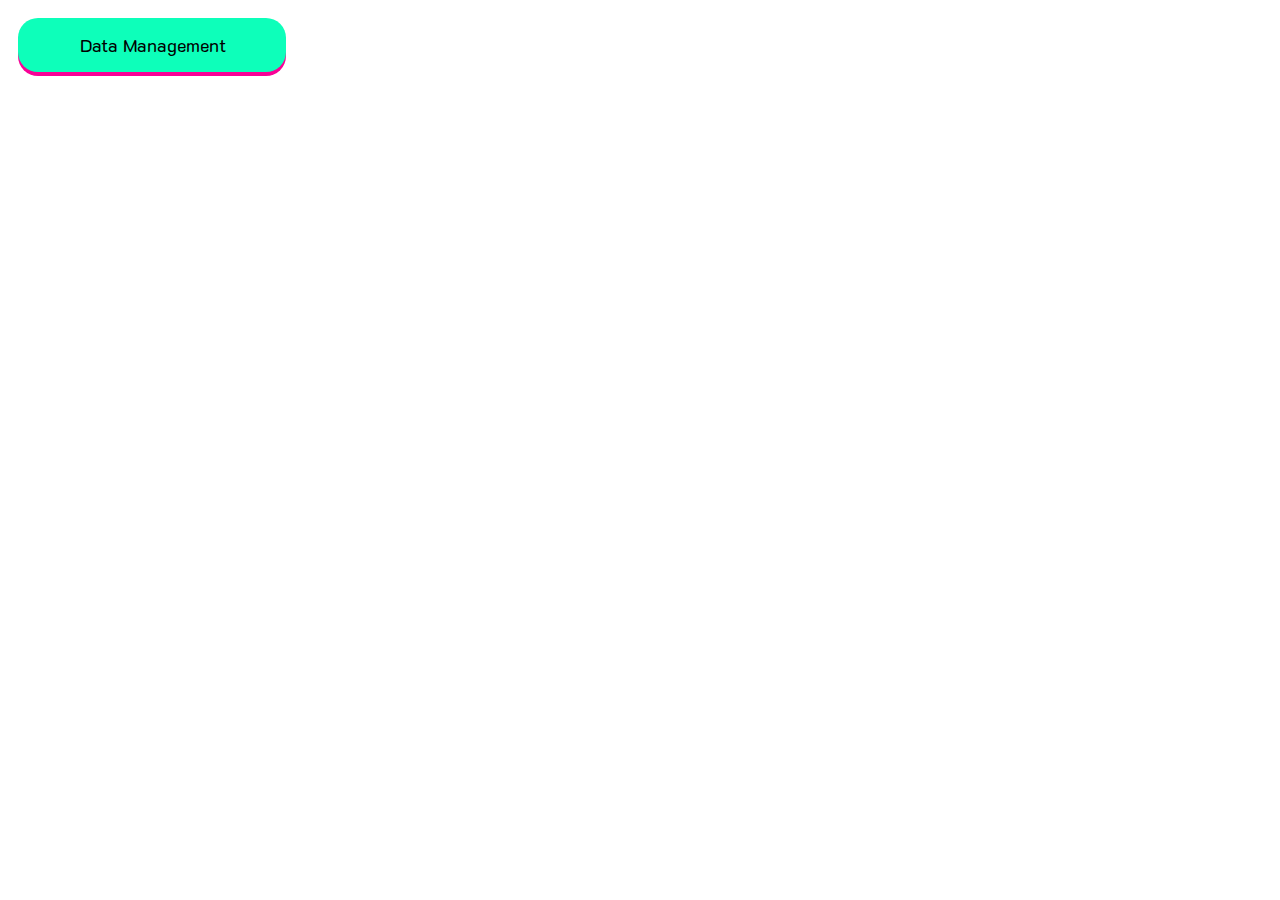
<file: just/buttons/cx.html>
<!DOCTYPE html>
<html lang="en">

<head>
  <link rel="stylesheet" href="https://fonts.googleapis.com/css?family=K2D">
  <!--
  <link rel="stylesheet" href="https://cdnjs.cloudflare.com/ajax/libs/font-awesome/6.2.0/css/all.min.css"> 
  -->

  <style>
    :root {
      --my-color:#0DFFBA;
      --my-color-accent:#f90196;
      --black: #3c3c3c;
      --black-accent: #2d2d2d;
      --blue: #809bce;
      --blue-accent: #5c6f94;
      --purple: #8a508f;
      --purple-accent: #5d3661;
      --mint: #b8e0d4;
      --mint-accent: #8ba89f;
      --pink: #eac4d5;
      --pink-accent: #b495a3;
      --green: #74a892;
      --green-accent: #5e8675;
      --red:#d74a49;
      --red-accent:#b53f3f;
      --orange:#d35400;
      --orange-accent:#9e4102;
      --yellow:#f1c40f;
      --yellow-accent:#bd9a0c;
    }

    button {
      background: none;
      color: inherit;
      border: none;
      padding: 0;
      font: inherit;
      cursor: pointer;
      outline: inherit;
    }

    i {
      padding-right: 2px;
    }

    .btn {
      text-align: center;
      color: #000000;
      font-family: 'K2D', sans-serif;  /* Substituído 'Anton' por 'K2D' */
      display: inline-block;
      margin: 10px;
    }

    .my-color {
      background-color: var(--my-color);
    }

    .my-color:hover {
      background-color: var(--my-color-accent);
      color: #FFFFFF;      
    }

    .my-color.threeD {
      box-shadow: 0px 4px 0px var(--my-color-accent);
    }

    .my-color.threeD:active {
      box-shadow: 0 0;
      background-color: var(--my-color-accent);
    }
    .black {
      background-color: var(--black);
    }

    .black:hover {
      background-color: var(--black-accent);
      color: #FFFFFF;
    }

    .black.threeD {
      box-shadow: 0px 4px 0px var(--black-accent);
    }

    .black.threeD:active {
      box-shadow: 0 0;
      background-color: var(--black-accent);
    }

    .blue {
      background-color: var(--blue);
    }

    .blue:hover {
      background-color: var(--blue-accent);
    }

    .blue.threeD {
      box-shadow: 0px 4px 0px var(--blue-accent);
    }

    .blue.threeD:active {
      box-shadow: 0 0;
      background-color: var(--blue-accent);
    }

    .purple {
      background-color: var(--purple);
    }

    .purple:hover {
      background-color: var(--purple-accent);
    }

    .purple.threeD {
      box-shadow: 0px 4px 0px var(--purple-accent);
    }

    .purple.threeD:active {
      box-shadow: 0 0;
      background-color: var(--purple-accent);
    }

    .mint {
      background-color: var(--mint);
    }

    .mint:hover {
      background-color: var(--mint-accent);
    }

    .mint.threeD {
      box-shadow: 0px 4px 0px var(--mint-accent);
    }

    .mint.threeD:active {
      box-shadow: 0 0;
      background-color: var(--mint-accent);
    }

    .pink {
      background-color: var(--pink);
    }

    .pink:hover {
      background-color: var(--pink-accent);
    }

    .pink.threeD {
      box-shadow: 0px 4px 0px var(--pink-accent);
    }

    .pink.threeD:active {
      box-shadow: 0 0;
      background-color: var(--pink-accent);
    }

    .green {
      background-color: var(--green);
    }

    .green:hover {
      background-color: var(--green-accent);
    }

    .green.threeD {
      box-shadow: 0px 4px 0px var(--green-accent);
    }

    .green.threeD:active {
      box-shadow: 0 0;
      background-color: var(--green-accent);
    }

    .red {
      background-color: var(--red);
    }

    .red:hover {
      background-color: var(--red-accent);
    }

    .red.threeD {
      box-shadow: 0px 4px 0px var(--red-accent);
    }

    .red.threeD:active {
      box-shadow: 0 0;
      background-color: var(--red-accent);
    }

    .orange {
      background-color: var(--orange);
    }

    .orange:hover {
      background-color: var(--orange-accent);
    }

    .orange.threeD {
      box-shadow: 0px 4px 0px var(--orange-accent);
    }

    .orange.threeD:active {
      box-shadow: 0 0;
      background-color: var(--orange-accent);
    }

    .yellow {
      background-color: var(--yellow);
    }

    .yellow:hover {
      background-color: var(--yellow-accent);
    }

    .yellow.threeD {
      box-shadow: 0px 4px 0px var(--yellow-accent);
    }

    .yellow.threeD:active {
      box-shadow: 0 0;
      background-color: var(--yellow-accent);
    }

    .rounded {
      border-radius: 20px;
    }

    .small {
      padding: 5px 20px;
      font-size: 10px;
    }

    .mid {
      padding: 10px 40px;
      font-size: 12px;
    }

    .large {
      padding: 15px 60px;
      font-size: 18px;
    }
  </style>

</head>

<body>

  <button class="btn large my-color rounded threeD" type="button" onclick="navigate()"> <i class="fa-solid fa-database" style="color: #ffffff;"></i> Data Management</button>
  
  <script>
    function navigate() {
      window.open('https://www.notion.so/vinnyramos/Data-Management-4ca615fce40b4480b8bc41e0307c3884?pvs=4').focus();
    }
  </script>

</body>

</html>
</file>
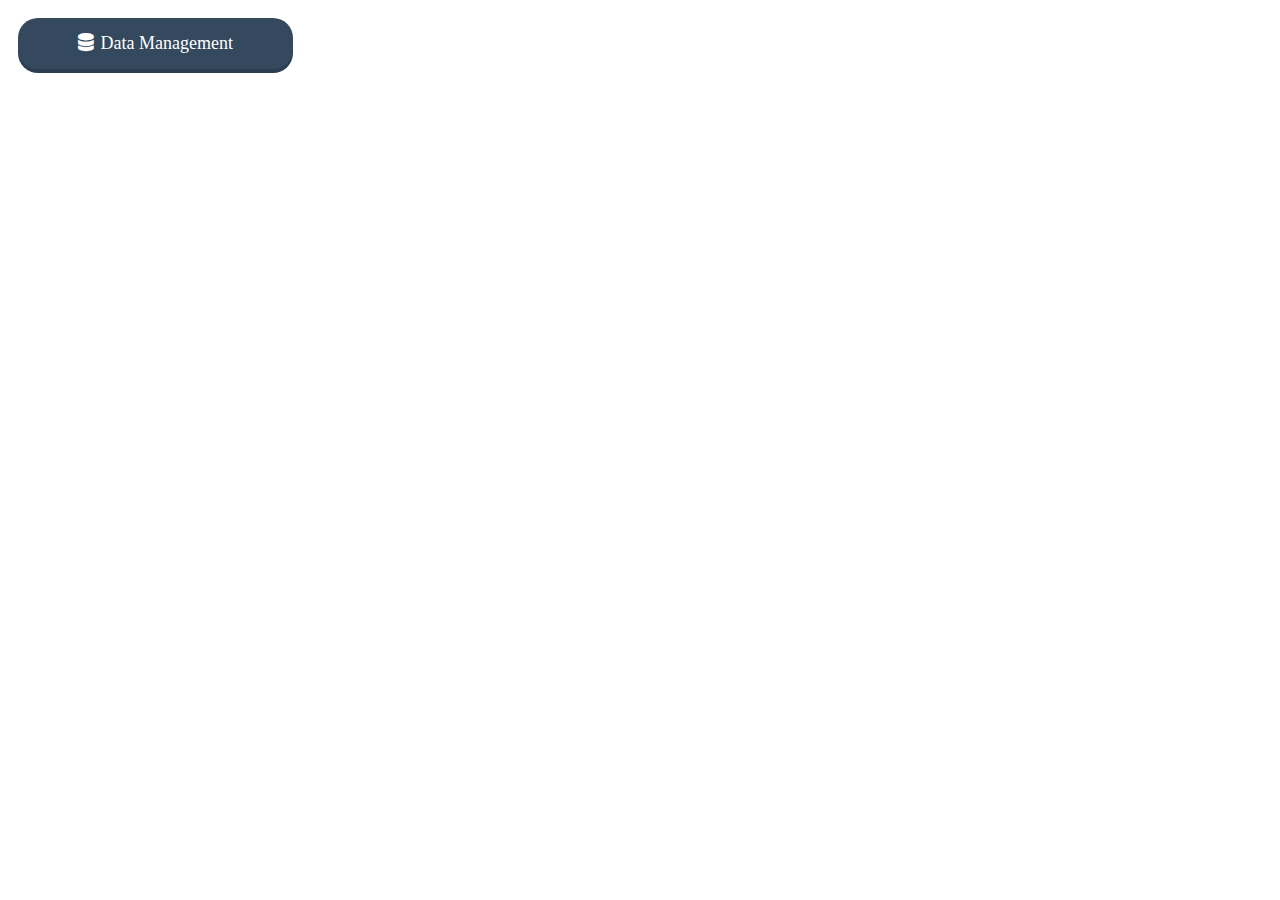
<file: Just/Buttons/datamanagement.html>
<!DOCTYPE html>
<html lang="en">

<head>

  <link rel="stylesheet" href="https://cdnjs.cloudflare.com/ajax/libs/font-awesome/6.2.0/css/all.min.css">

  <style>
    :root {
      --my-color:#34495e;
      --my-color-accent:#2c3e50;
      --black: #3c3c3c;
      --black-accent: #2d2d2d;
      --blue: #809bce;
      --blue-accent: #5c6f94;
      --purple: #8a508f;
      --purple-accent: #5d3661;
      --mint: #b8e0d4;
      --mint-accent: #8ba89f;
      --pink: #eac4d5;
      --pink-accent: #b495a3;
      --green: #74a892;
      --green-accent: #5e8675;
      --red:#d74a49;
      --red-accent:#b53f3f;
      --orange:#d35400;
      --orange-accent:#9e4102;
      --yellow:#f1c40f;
      --yellow-accent:#bd9a0c;
    }

    button {
      background: none;
      color: inherit;
      border: none;
      padding: 0;
      font: inherit;
      cursor: pointer;
      outline: inherit;
    }

    i {
      padding-right: 2px;
    }

    .btn {
      text-align: center;
      color: #ffffff;
      font-family: 'Manrope';
      display: inline-block;
      margin: 10px;
    }

    .my-color {
      background-color: var(--my-color);
    }

    .my-color:hover {
      background-color: var(--my-color-accent);
    }

    .my-color.threeD {
      box-shadow: 0px 4px 0px var(--my-color-accent);
    }

    .my-color.threeD:active {
      box-shadow: 0 0;
      background-color: var(--my-color-accent);
    }
    .black {
      background-color: var(--black);
    }

    .black:hover {
      background-color: var(--black-accent);
    }

    .black.threeD {
      box-shadow: 0px 4px 0px var(--black-accent);
    }

    .black.threeD:active {
      box-shadow: 0 0;
      background-color: var(--black-accent);
    }

    .blue {
      background-color: var(--blue);
    }

    .blue:hover {
      background-color: var(--blue-accent);
    }

    .blue.threeD {
      box-shadow: 0px 4px 0px var(--blue-accent);
    }

    .blue.threeD:active {
      box-shadow: 0 0;
      background-color: var(--blue-accent);
    }

    .purple {
      background-color: var(--purple);
    }

    .purple:hover {
      background-color: var(--purple-accent);
    }

    .purple.threeD {
      box-shadow: 0px 4px 0px var(--purple-accent);
    }

    .purple.threeD:active {
      box-shadow: 0 0;
      background-color: var(--purple-accent);
    }

    .mint {
      background-color: var(--mint);
    }

    .mint:hover {
      background-color: var(--mint-accent);
    }

    .mint.threeD {
      box-shadow: 0px 4px 0px var(--mint-accent);
    }

    .mint.threeD:active {
      box-shadow: 0 0;
      background-color: var(--mint-accent);
    }

    .pink {
      background-color: var(--pink);
    }

    .pink:hover {
      background-color: var(--pink-accent);
    }

    .pink.threeD {
      box-shadow: 0px 4px 0px var(--pink-accent);
    }

    .pink.threeD:active {
      box-shadow: 0 0;
      background-color: var(--pink-accent);
    }

    .green {
      background-color: var(--green);
    }

    .green:hover {
      background-color: var(--green-accent);
    }

    .green.threeD {
      box-shadow: 0px 4px 0px var(--green-accent);
    }

    .green.threeD:active {
      box-shadow: 0 0;
      background-color: var(--green-accent);
    }

    .red {
      background-color: var(--red);
    }

    .red:hover {
      background-color: var(--red-accent);
    }

    .red.threeD {
      box-shadow: 0px 4px 0px var(--red-accent);
    }

    .red.threeD:active {
      box-shadow: 0 0;
      background-color: var(--red-accent);
    }

    .orange {
      background-color: var(--orange);
    }

    .orange:hover {
      background-color: var(--orange-accent);
    }

    .orange.threeD {
      box-shadow: 0px 4px 0px var(--orange-accent);
    }

    .orange.threeD:active {
      box-shadow: 0 0;
      background-color: var(--orange-accent);
    }

    .yellow {
      background-color: var(--yellow);
    }

    .yellow:hover {
      background-color: var(--yellow-accent);
    }

    .yellow.threeD {
      box-shadow: 0px 4px 0px var(--yellow-accent);
    }

    .yellow.threeD:active {
      box-shadow: 0 0;
      background-color: var(--yellow-accent);
    }

    .rounded {
      border-radius: 20px;
    }

    .small {
      padding: 5px 20px;
      font-size: 10px;
    }

    .mid {
      padding: 10px 40px;
      font-size: 12px;
    }

    .large {
      padding: 15px 60px;
      font-size: 18px;
    }
  </style>

</head>

<body>

  <button class="btn large my-color rounded threeD" type="button" onclick="navigate()"> <i class="fa-solid fa-database" style="color: #ffffff;"></i> Data Management</button>
  
  <script>
    function navigate() {
      window.open('_blank').focus();
    }
  </script>

</body>

</html>
</file>
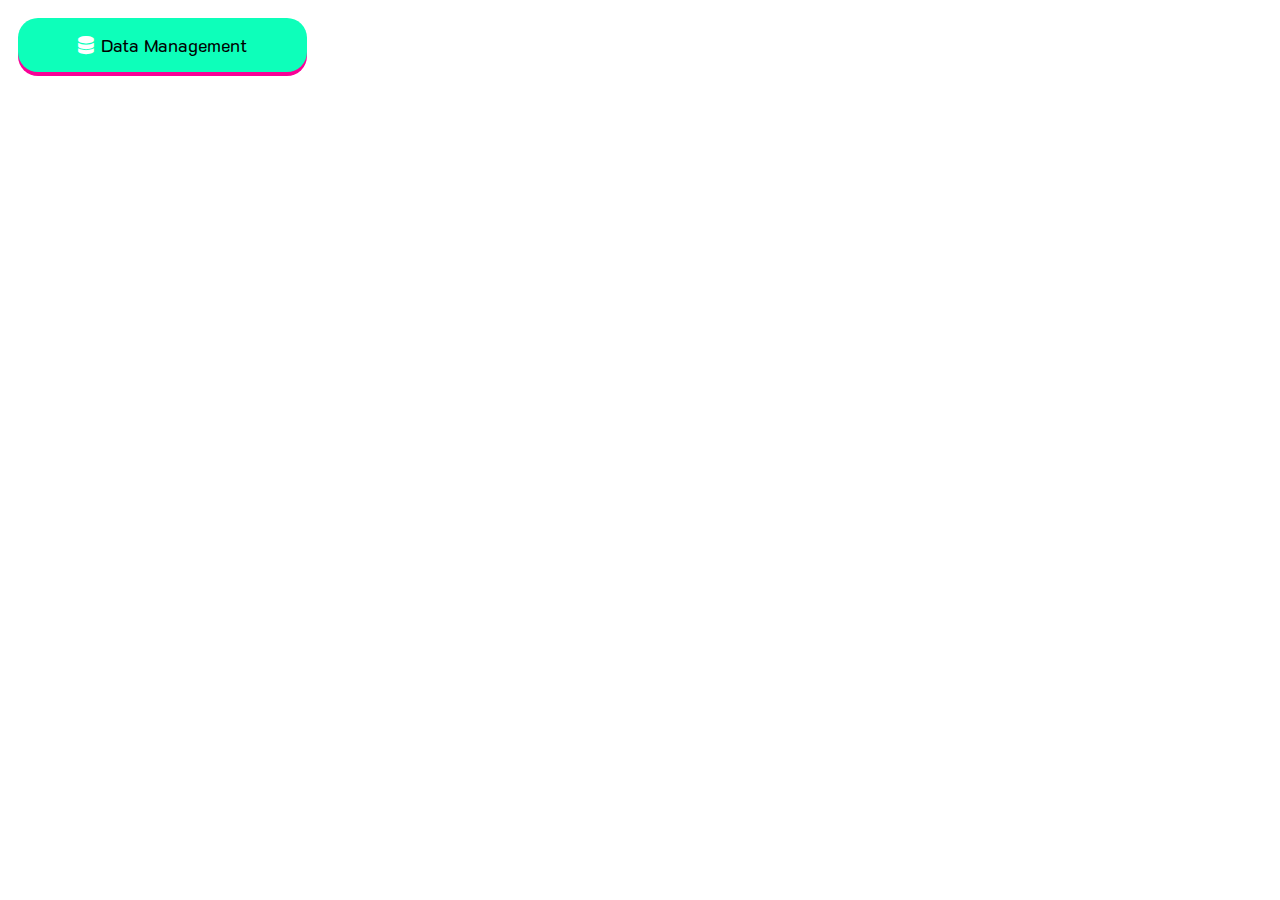
<file: just/buttons/datamanagement.html>
<!DOCTYPE html>
<html lang="en">

<head>
  <link rel="stylesheet" href="https://fonts.googleapis.com/css?family=K2D">
  <link rel="stylesheet" href="https://cdnjs.cloudflare.com/ajax/libs/font-awesome/6.2.0/css/all.min.css"> 

  <!--
  <link rel="stylesheet" href="https://cdnjs.cloudflare.com/ajax/libs/font-awesome/6.2.0/css/all.min.css"> 
  -->

  <style>
    :root {

      --my-color:#0DFFBA;
      --my-color-accent:#f90196;
      --black: #3c3c3c;
      --black-accent: #2d2d2d;
      --blue: #809bce;
      --blue-accent: #5c6f94;
      --purple: #8a508f;
      --purple-accent: #5d3661;
      --mint: #b8e0d4;
      --mint-accent: #8ba89f;
      --pink: #eac4d5;
      --pink-accent: #b495a3;
      --green: #74a892;
      --green-accent: #5e8675;
      --red:#d74a49;
      --red-accent:#b53f3f;
      --orange:#d35400;
      --orange-accent:#9e4102;
      --yellow:#f1c40f;
      --yellow-accent:#bd9a0c;
    }

    button {
      background: none;
      color: inherit;
      border: none;
      padding: 0;
      font: inherit;
      cursor: pointer;
      outline: inherit;
    }

    i {
      padding-right: 2px;
    }

    .btn {
      text-align: center;
      color: #000000;
      font-family: 'K2D', sans-serif;  /* Substituído 'Anton' por 'K2D' */
      display: inline-block;
      margin: 10px;
    }

    .my-color {
      background-color: var(--my-color);
      --icon-color: var(--my-color);  /* Cor padrão */
    }

    .my-color i {
  color: var(--icon-color);
}

    .my-color:hover {
      --icon-color: var(--my-color-accent);  /* Cor ao passar o mouse */
      background-color: var(--my-color-accent);
      color: #FFFFFF;      
    }

    .my-color:hover i {
  color: var(--icon-color);
}

    .my-color.threeD {
      box-shadow: 0px 4px 0px var(--my-color-accent);
    }

    .my-color.threeD:active {
      box-shadow: 0 0;
      background-color: var(--my-color-accent);
    }
    .black {
      background-color: var(--black);
    }

    .black:hover {
      background-color: var(--black-accent);
      color: #FFFFFF;
    }

    .black.threeD {
      box-shadow: 0px 4px 0px var(--black-accent);
    }

    .black.threeD:active {
      box-shadow: 0 0;
      background-color: var(--black-accent);
    }

    .blue {
      background-color: var(--blue);
    }

    .blue:hover {
      background-color: var(--blue-accent);
    }

    .blue.threeD {
      box-shadow: 0px 4px 0px var(--blue-accent);
    }

    .blue.threeD:active {
      box-shadow: 0 0;
      background-color: var(--blue-accent);
    }

    .purple {
      background-color: var(--purple);
    }

    .purple:hover {
      background-color: var(--purple-accent);
    }

    .purple.threeD {
      box-shadow: 0px 4px 0px var(--purple-accent);
    }

    .purple.threeD:active {
      box-shadow: 0 0;
      background-color: var(--purple-accent);
    }

    .mint {
      background-color: var(--mint);
    }

    .mint:hover {
      background-color: var(--mint-accent);
    }

    .mint.threeD {
      box-shadow: 0px 4px 0px var(--mint-accent);
    }

    .mint.threeD:active {
      box-shadow: 0 0;
      background-color: var(--mint-accent);
    }

    .pink {
      background-color: var(--pink);
    }

    .pink:hover {
      background-color: var(--pink-accent);
    }

    .pink.threeD {
      box-shadow: 0px 4px 0px var(--pink-accent);
    }

    .pink.threeD:active {
      box-shadow: 0 0;
      background-color: var(--pink-accent);
    }

    .green {
      background-color: var(--green);
    }

    .green:hover {
      background-color: var(--green-accent);
    }

    .green.threeD {
      box-shadow: 0px 4px 0px var(--green-accent);
    }

    .green.threeD:active {
      box-shadow: 0 0;
      background-color: var(--green-accent);
    }

    .red {
      background-color: var(--red);
    }

    .red:hover {
      background-color: var(--red-accent);
    }

    .red.threeD {
      box-shadow: 0px 4px 0px var(--red-accent);
    }

    .red.threeD:active {
      box-shadow: 0 0;
      background-color: var(--red-accent);
    }

    .orange {
      background-color: var(--orange);
    }

    .orange:hover {
      background-color: var(--orange-accent);
    }

    .orange.threeD {
      box-shadow: 0px 4px 0px var(--orange-accent);
    }

    .orange.threeD:active {
      box-shadow: 0 0;
      background-color: var(--orange-accent);
    }

    .yellow {
      background-color: var(--yellow);
    }

    .yellow:hover {
      background-color: var(--yellow-accent);
    }

    .yellow.threeD {
      box-shadow: 0px 4px 0px var(--yellow-accent);
    }

    .yellow.threeD:active {
      box-shadow: 0 0;
      background-color: var(--yellow-accent);
    }

    .rounded {
      border-radius: 20px;
    }

    .small {
      padding: 5px 20px;
      font-size: 10px;
    }

    .mid {
      padding: 10px 40px;
      font-size: 12px;
    }

    .large {
      padding: 15px 60px;
      font-size: 18px;
    }
  </style>

</head>

<body>

  <button class="btn large my-color rounded threeD" type="button" onclick="navigate()"> <i class="fa-solid fa-database" style="color: #ffffff;"></i> Data Management</button>
  
  <script>
    function navigate() {
      window.open('https://www.notion.so/vinnyramos/Data-Management-4ca615fce40b4480b8bc41e0307c3884?pvs=4') /*.focus()*/;
    }
  </script>

</body>

</html>
</file>
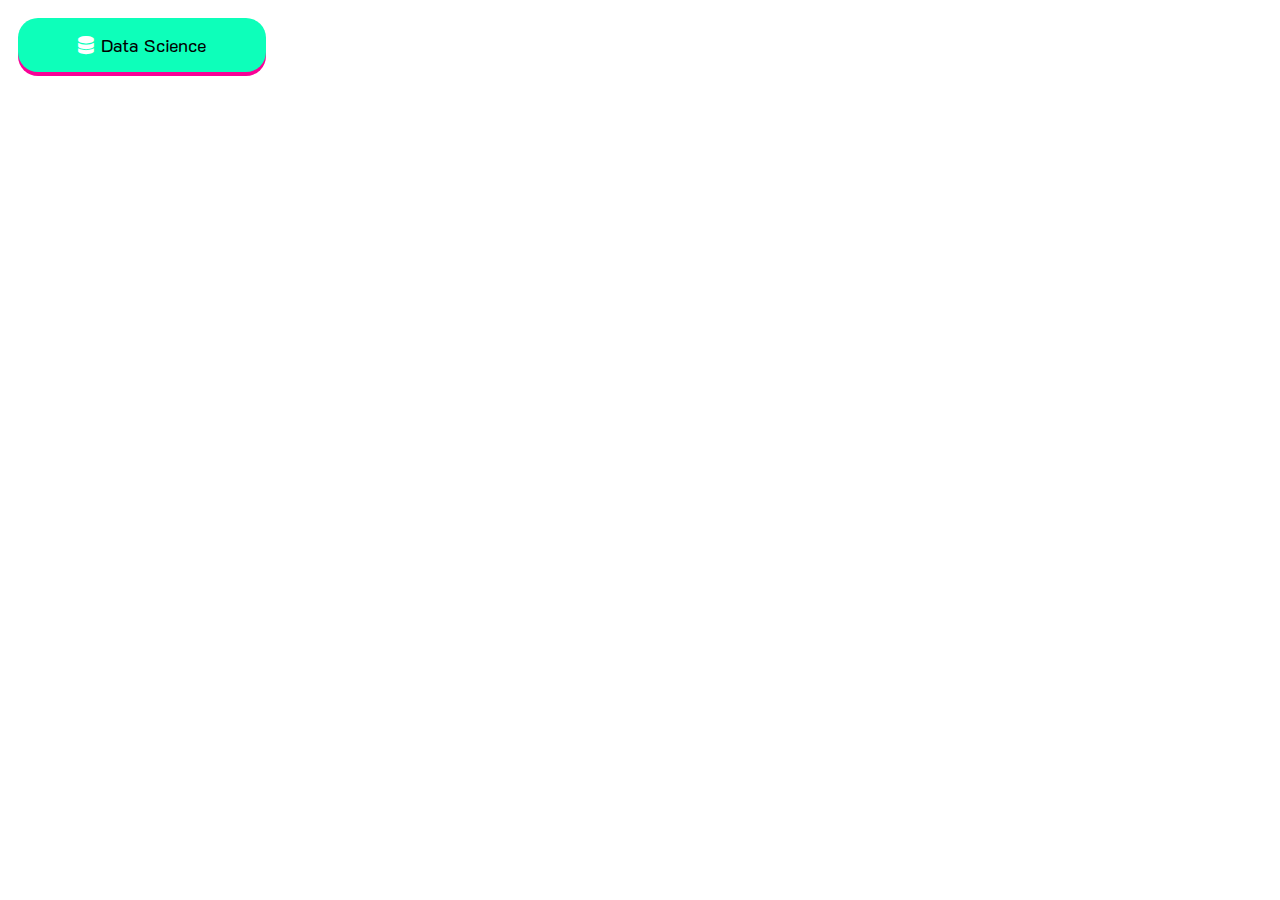
<file: just/buttons/datascience.html>
<!DOCTYPE html>
<html lang="en">

<head>
  <link rel="stylesheet" href="https://fonts.googleapis.com/css?family=K2D">
  <link rel="stylesheet" href="https://cdnjs.cloudflare.com/ajax/libs/font-awesome/6.2.0/css/all.min.css"> 

  <!--
  <link rel="stylesheet" href="https://cdnjs.cloudflare.com/ajax/libs/font-awesome/6.2.0/css/all.min.css"> 
  -->

  <style>
    :root {

      --my-color:#0DFFBA;
      --my-color-accent:#f90196;
      --black: #3c3c3c;
      --black-accent: #2d2d2d;
      --blue: #809bce;
      --blue-accent: #5c6f94;
      --purple: #8a508f;
      --purple-accent: #5d3661;
      --mint: #b8e0d4;
      --mint-accent: #8ba89f;
      --pink: #eac4d5;
      --pink-accent: #b495a3;
      --green: #74a892;
      --green-accent: #5e8675;
      --red:#d74a49;
      --red-accent:#b53f3f;
      --orange:#d35400;
      --orange-accent:#9e4102;
      --yellow:#f1c40f;
      --yellow-accent:#bd9a0c;
    }

    button {
      background: none;
      color: inherit;
      border: none;
      padding: 0;
      font: inherit;
      cursor: pointer;
      outline: inherit;
    }

    i {
      padding-right: 2px;
    }

    .btn {
      text-align: center;
      color: #000000;
      font-family: 'K2D', sans-serif;  /* Substituído 'Anton' por 'K2D' */
      display: inline-block;
      margin: 10px;
    }

    .my-color {
      background-color: var(--my-color);
      --icon-color: var(--my-color);  /* Cor padrão */
    }

    .my-color i {
  color: var(--icon-color);
}

    .my-color:hover {
      --icon-color: var(--my-color-accent);  /* Cor ao passar o mouse */
      background-color: var(--my-color-accent);
      color: #FFFFFF;      
    }

    .my-color:hover i {
  color: var(--icon-color);
}

    .my-color.threeD {
      box-shadow: 0px 4px 0px var(--my-color-accent);
    }

    .my-color.threeD:active {
      box-shadow: 0 0;
      background-color: var(--my-color-accent);
    }
    .black {
      background-color: var(--black);
    }

    .black:hover {
      background-color: var(--black-accent);
      color: #FFFFFF;
    }

    .black.threeD {
      box-shadow: 0px 4px 0px var(--black-accent);
    }

    .black.threeD:active {
      box-shadow: 0 0;
      background-color: var(--black-accent);
    }

    .blue {
      background-color: var(--blue);
    }

    .blue:hover {
      background-color: var(--blue-accent);
    }

    .blue.threeD {
      box-shadow: 0px 4px 0px var(--blue-accent);
    }

    .blue.threeD:active {
      box-shadow: 0 0;
      background-color: var(--blue-accent);
    }

    .purple {
      background-color: var(--purple);
    }

    .purple:hover {
      background-color: var(--purple-accent);
    }

    .purple.threeD {
      box-shadow: 0px 4px 0px var(--purple-accent);
    }

    .purple.threeD:active {
      box-shadow: 0 0;
      background-color: var(--purple-accent);
    }

    .mint {
      background-color: var(--mint);
    }

    .mint:hover {
      background-color: var(--mint-accent);
    }

    .mint.threeD {
      box-shadow: 0px 4px 0px var(--mint-accent);
    }

    .mint.threeD:active {
      box-shadow: 0 0;
      background-color: var(--mint-accent);
    }

    .pink {
      background-color: var(--pink);
    }

    .pink:hover {
      background-color: var(--pink-accent);
    }

    .pink.threeD {
      box-shadow: 0px 4px 0px var(--pink-accent);
    }

    .pink.threeD:active {
      box-shadow: 0 0;
      background-color: var(--pink-accent);
    }

    .green {
      background-color: var(--green);
    }

    .green:hover {
      background-color: var(--green-accent);
    }

    .green.threeD {
      box-shadow: 0px 4px 0px var(--green-accent);
    }

    .green.threeD:active {
      box-shadow: 0 0;
      background-color: var(--green-accent);
    }

    .red {
      background-color: var(--red);
    }

    .red:hover {
      background-color: var(--red-accent);
    }

    .red.threeD {
      box-shadow: 0px 4px 0px var(--red-accent);
    }

    .red.threeD:active {
      box-shadow: 0 0;
      background-color: var(--red-accent);
    }

    .orange {
      background-color: var(--orange);
    }

    .orange:hover {
      background-color: var(--orange-accent);
    }

    .orange.threeD {
      box-shadow: 0px 4px 0px var(--orange-accent);
    }

    .orange.threeD:active {
      box-shadow: 0 0;
      background-color: var(--orange-accent);
    }

    .yellow {
      background-color: var(--yellow);
    }

    .yellow:hover {
      background-color: var(--yellow-accent);
    }

    .yellow.threeD {
      box-shadow: 0px 4px 0px var(--yellow-accent);
    }

    .yellow.threeD:active {
      box-shadow: 0 0;
      background-color: var(--yellow-accent);
    }

    .rounded {
      border-radius: 20px;
    }

    .small {
      padding: 5px 20px;
      font-size: 10px;
    }

    .mid {
      padding: 10px 40px;
      font-size: 12px;
    }

    .large {
      padding: 15px 60px;
      font-size: 18px;
    }
  </style>

</head>

<body>

  <button class="btn large my-color rounded threeD" type="button" onclick="navigate()"> <i class="fa-solid fa-database" style="color: #ffffff;"></i> Data Science</button>
  
<script>
    function navigate() {
      window.location.href = 'https://www.notion.so/vinnyramos/Data-Science-771acc25fb15419b99501db3e88c10b0?pvs=4';
    }
  </script>

</body>

</html>
</file>
